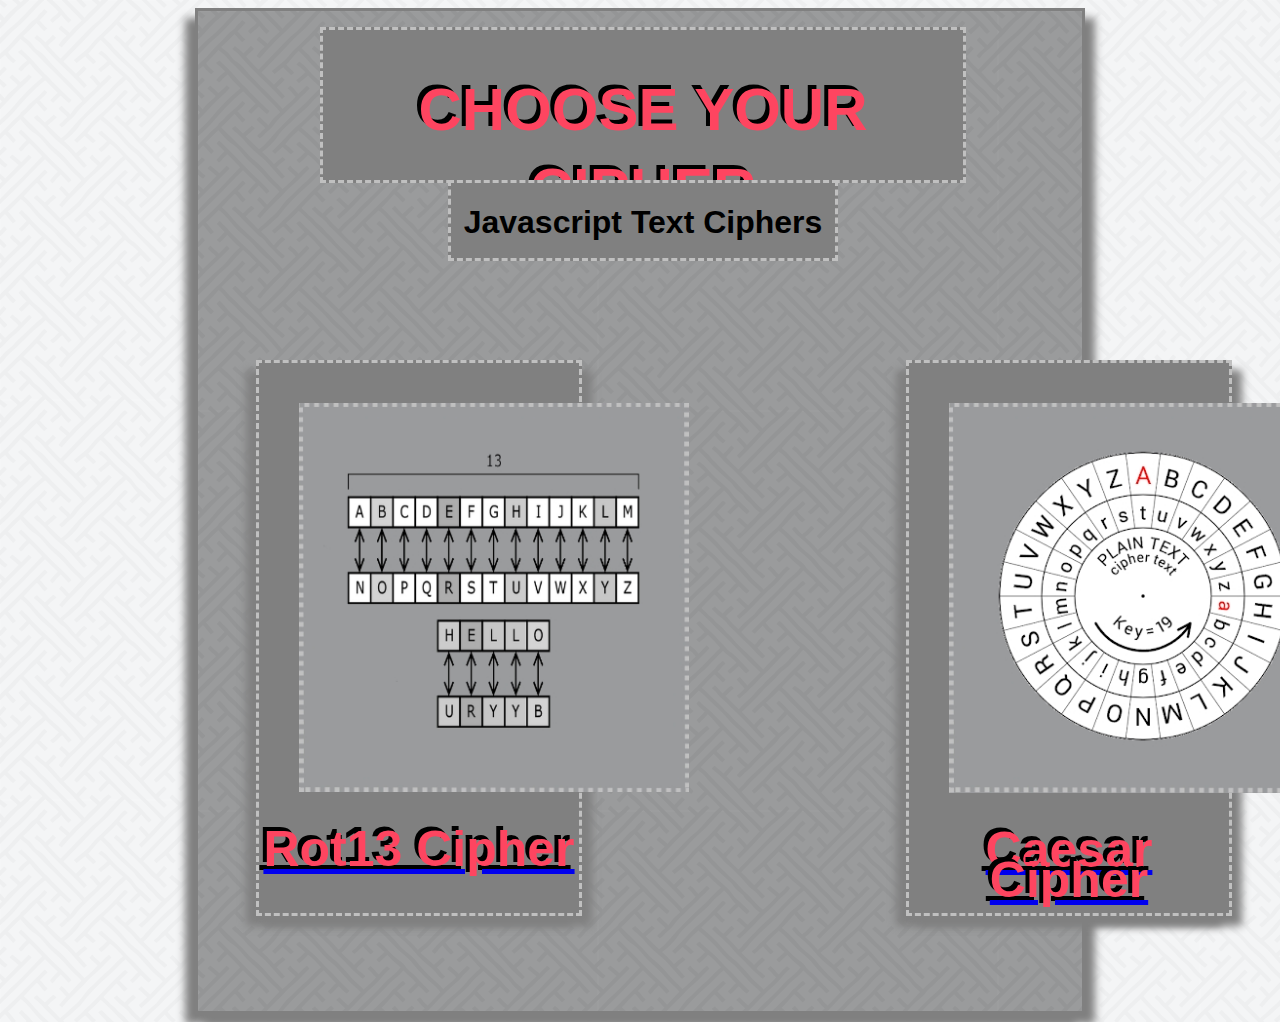
<file: index.html>
<DOCTYPE html>

<!--  Author: Alasdair Fairgrieve
      Last Modified: 19-7-18
      This is the HTML code for the index page. -->

<html>
  <head>
    <title>Homepage</title>
    <link rel="stylesheet" href="StyleSheet.css">
  </head>

  <body>

    <div class="titleBox">
      <h1 class="titleText"> CHOOSE YOUR CIPHER </h1>
    </div>

    <div class="subtitleBox">
      <h1 class="subtitleText">Javascript Text Ciphers</h1>
    </div>

    <!--Rot13 Box-->
    <div class="uiBox">
      <a href="rot13Cipher.html"><img src="images/rot13.jpg"
        style="
        margin:auto;
        width:390px;
        margin-top: 40px;
        margin-left: 40px;
        margin-right: 40px;
        "/>
      </a>
      <a href="rot13Cipher.html">
        <h2 class="cipherText">Rot13 Cipher</h2>
      </a>
    </div>

    <!--Caesar Box-->
    <div class="uiBox" style="margin-left: 650px;">
      <a href="caesarCipher.html"><img src="images/caesar.jpg"
        style="
        margin:auto;
        width:390px;
        margin-top: 40px;
        margin-left: 40px;
        margin-right: 40px;
        "/>
      </a>
      <a href="caesarCipher.html">
        <h2 class="cipherText">Caesar Cipher</h2>
      </a>
    </div>

    <!--Textured background surface-->
    <div class="backgroundBox"></div>

  </body>
</html>
</file>
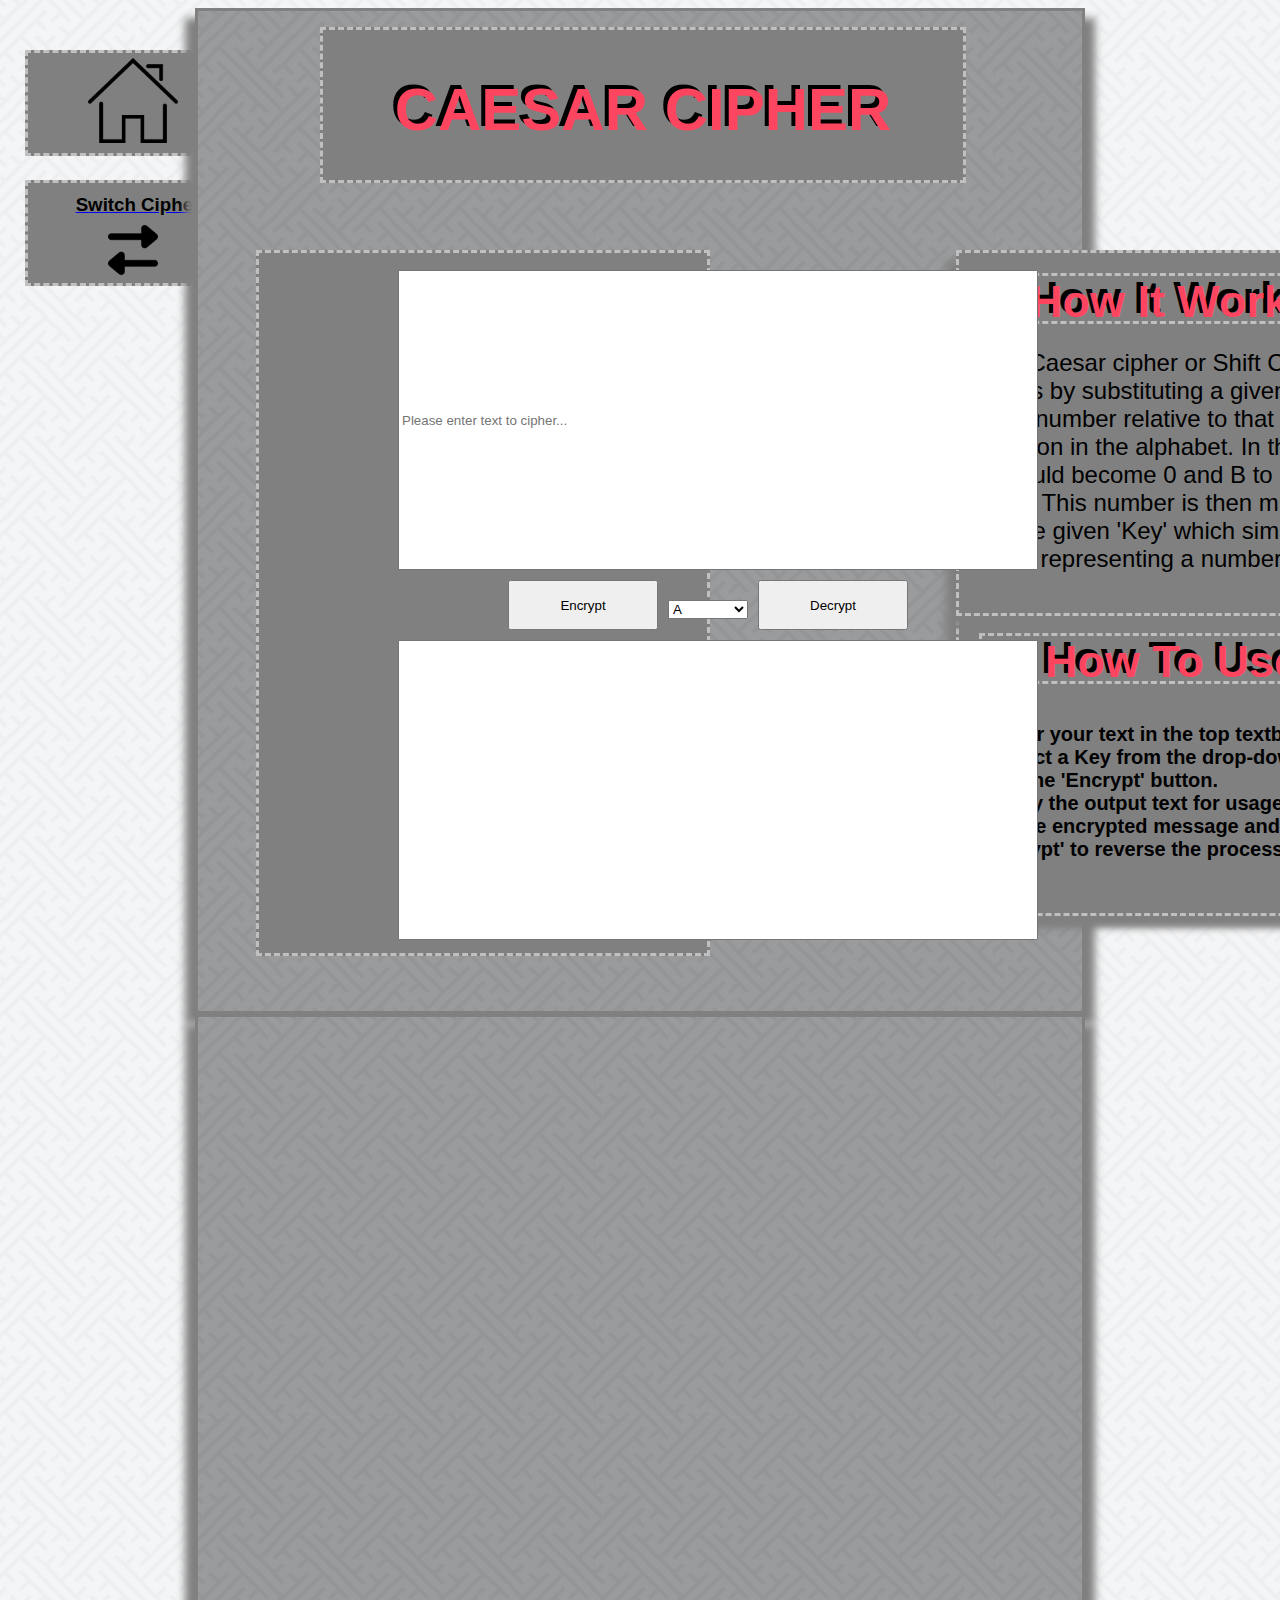
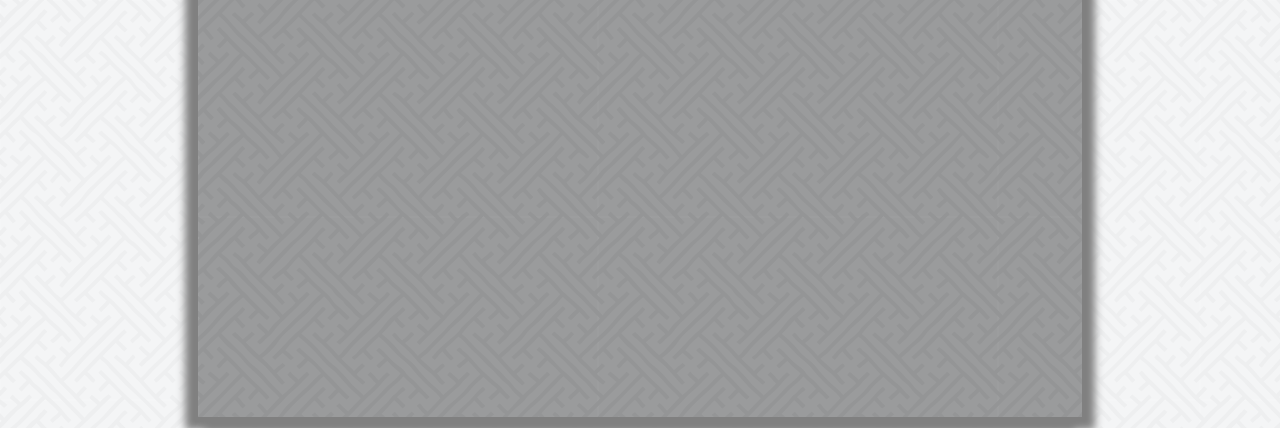
<file: caesarCipher.html>
<DOCTYPE html>

<!--  Author: Alasdair Fairgrieve
      Last Modified: 21-7-18
      This is the HTML code for the caesar Cipher page. -->
<html>
  <head>
    <title>Caesar Cipher</title>
    <link rel="stylesheet" href="StyleSheet.css">
  </head>

  <script src="caesar.js"></script>

  <body>
    <div class="titleBox">
      <h1 class="titleText"> CAESAR CIPHER </h1>
    </div>

    <!-- Home Button -->
    <div class="navButton">
      <a href="index.html"><img src="images/home.png"
        style="
        height: 90px;
        margin-left: 60px;
        ">
      </a>
    </div>

    <!-- Switch Cipher Button -->
    <div class="navButton" style="top: 180px;">
      <a href="caesarCipher.html">
        <h3 class="subtitleText" style="line-height: 5px">Switch Cipher</h3>
      </a>
      <a href="rot13Cipher.html"><img src="images/switch.png"
        style="
        align-items: center;
        width: 50px;
        margin-left: 80px;
        ">
      </a>
    </div>

    <!-- Bottom Box -->
    <div class="uiBox"
     style="
     margin-left: 700px;
     margin-top: 250px;
     width: 430px;
     height: 300px;
    ">
      <p id="howToUseCaesar">
      <b> • Enter your text in the top textbox.
        <br>• Select a Key from the drop-down menu.
        <br>• Hit the 'Encrypt' button.
        <br>• Copy the output text for usage.
        <br>• Paste encrypted message and use <br>'Decrypt' to reverse the process.
      </b>
      </p>

      <div class="subtitleBox" style="
      width: 380px;
      left: 20px;
      top: 20px;
      height: 45px;
      ">
      <h2 class="titleText" style="
      font-size: 45px;
      line-height: 1px;
      margin-top: 25px;
      ">How To Use</h2>
      </div>
    </div>

    <!-- Top Box -->
    <div class="uiBox"
     style="
     margin-left: 700px;
     top: 250px;
     width: 430px;
     height: 360px;
    ">
      <p id="howItWorksCaesar">
        The Caesar cipher or Shift Cipher<br> works by substituting a given letter<br>
        for a number relative to that letter's position in the alphabet. In this case<br>
        A would become 0 and B to 1 and so forth. This number is then multiplied<br> by
        the given 'Key' which similarly is a letter representing a number.
      </p>

      <div class="subtitleBox" style="
      width: 380px;
      left: 20px;
      top: 20px;
      height: 45px;
      ">
      <h2 class="titleText" style="
      font-size: 45px;
      line-height: 1px;
      margin-top: 25px;
      ">How It Works</h2>
      </div>
    </div>

    <div class="backgroundBox"></div>

    <select id="dropDown" name="letter">
        <option value="a">A</option>
        <option value="b">B</option>
        <option value="c">C</option>
        <option value="d">D</option>
        <option value="e">E</option>
        <option value="f">F</option>
        <option value="g">G</option>
        <option value="h">H</option>
        <option value="i">I</option>
        <option value="j">J</option>
        <option value="k">K</option>
        <option value="l">L</option>
        <option value="m">M</option>
        <option value="n">N</option>
        <option value="o">O</option>
        <option value="p">P</option>
        <option value="q">Q</option>
        <option value="r">R</option>
        <option value="s">S</option>
        <option value="t">T</option>
        <option value="u">U</option>
        <option value="v">V</option>
        <option value="w">W</option>
        <option value="x">X</option>
        <option value="y">Y</option>
        <option value="z">Z</option>
      </select>

      <div class="cipherBackgroundBox">
      </div>

    <button onclick="encrypt()" class="button">Encrypt</button>
    <button onclick="decrypt()" class="button" style="margin-left: 750px;">Decrypt</button>

    <input id ="output" type = "text" size ="20" placeholder="" spellcheck="false" class ="outputText">
    <input id ="input" type ="text" size ="20" placeholder="Please enter text to cipher..." spellcheck="false" class="inputText">

    <!--Textured background surface-->
    <div class="backgroundBox">
    </div>

  </body>
</html>
</file>
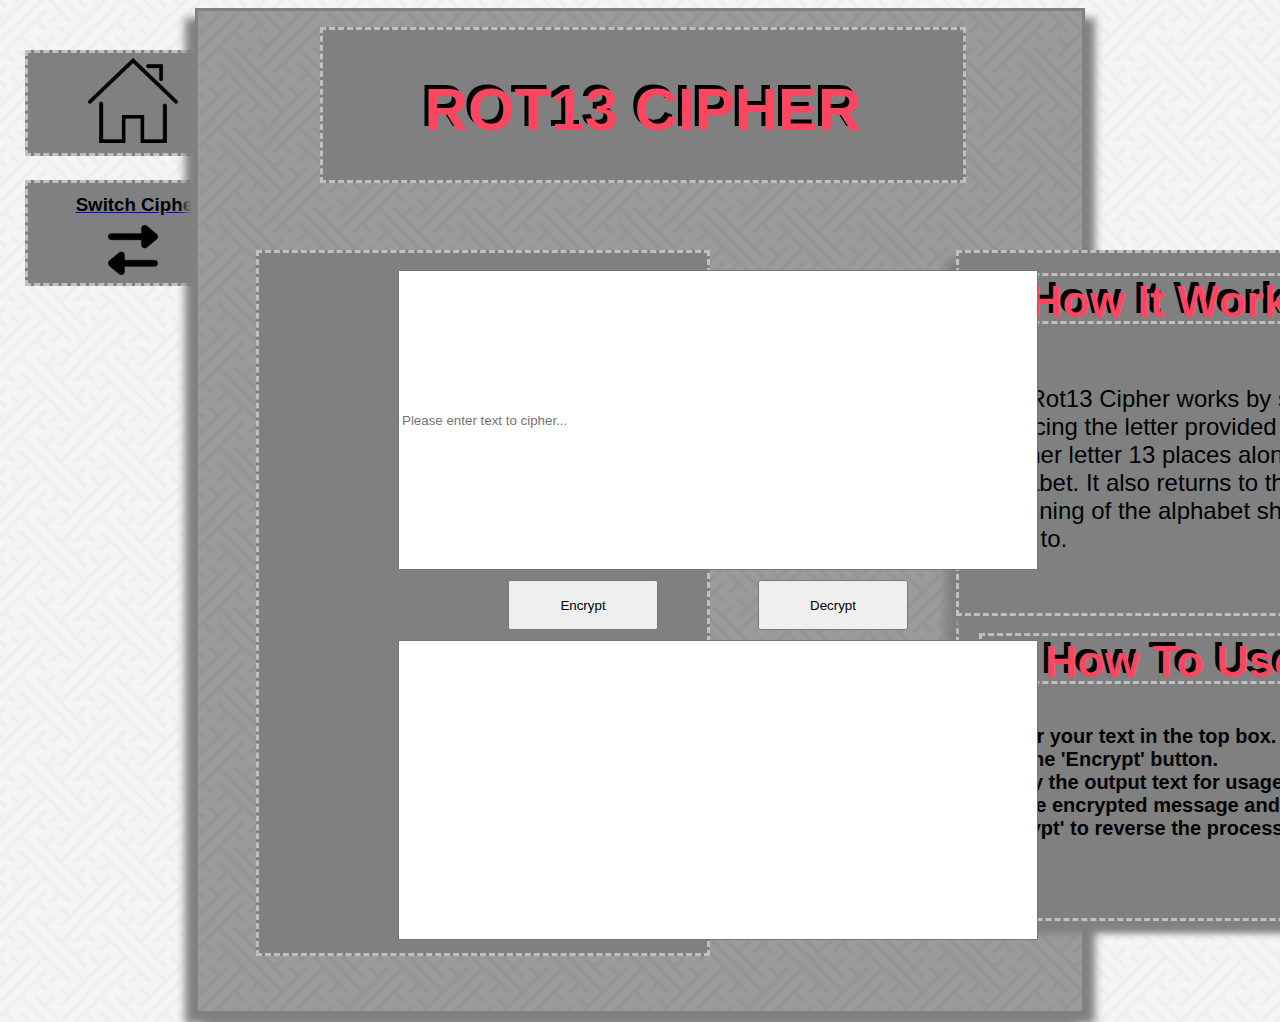
<file: rot13Cipher.html>
<DOCTYPE html>

<!--  Author: Alasdair Fairgrieve
      Last Modified: 21-7-18
      This is the HTML code for the Caeser Cipher page. -->
<html>

  <head>
    <title>Rot13 Cipher</title>
    <link rel="stylesheet" href="StyleSheet.css">
  </head>

  <body>

    <script src="rot13.js"></script>

    <div class="titleBox">
      <h1 class="titleText"> ROT13 CIPHER </h1>
    </div>

    <div class="cipherBackgroundBox">
    </div>

    <!-- Home Button -->
    <div class="navButton">
      <a href="index.html"><img src="images/home.png"
        style="
        height: 90px;
        margin-left: 60px;
        ">
      </a>
    </div>

    <!-- Switch Cipher Button -->
    <div class="navButton" style="top: 180px;">
      <a href="caesarCipher.html">
        <h3 class="subtitleText" style="line-height: 5px">Switch Cipher</h3>
      </a>
      <a href="caesarCipher.html"><img src="images/switch.png"
        style="
        align-items: center;
        width: 50px;
        margin-left: 80px;
        ">
      </a>
    </div>

    <!-- Bottom Box -->
    <div class="uiBox"
     style="
     margin-left: 700px;
     margin-top: 250px;
     width: 430px;
     height: 305px;
    ">

    <p id="howToUseRot13">
    <b>   • Enter your text in the top box.
      <br>• Hit the 'Encrypt' button.
      <br>• Copy the output text for usage.
      <br>• Paste encrypted message and use <br>'Decrypt' to reverse the process.
    </b>
    </p>

      <div class="subtitleBox" style="
      width: 380px;
      left: 20px;
      top: 20px;
      height: 45px;
      ">
      <h2 class="titleText" style="
      font-size: 45px;
      line-height: 1px;
      margin-top: 25px;
      ">How To Use</h2>
      </div>
    </div>

    <!-- Top Box -->
    <div class="uiBox"
     style="
     margin-left: 700px;
     top: 250px;
     width: 430px;
     height: 360px;
    ">

      <p id="howItWorksRot13">
        The Rot13 Cipher works by simply replacing the letter provided
        with another letter 13 places along in the alphabet. It also
        returns to the <br> beginning of the alphabet should it <br>need to.

      <div class="subtitleBox" style="
      width: 380px;
      left: 20px;
      top: 20px;
      height: 45px;
      ">
      <h2 class="titleText" style="
      font-size: 45px;
      line-height: 1px;
      margin-top: 25px;
      ">How It Works</h2>
      </div>
    </div>

    <!--Textured background surface-->
    <div class="backgroundBox"></div>

    <button onclick="encrypt()" class="button">Encrypt</button>
    <button onclick="decrypt()" class="button" style="margin-left: 750px;">Decrypt</button>

    <input id ="output" type = "text" size ="20" placeholder="" spellcheck="false" class ="outputText">
    <input id ="input" type ="text" size ="20" placeholder="Please enter text to cipher..." spellcheck="false" class="inputText">

  </body>
</html>
</file>
<file: StyleSheet.css>
/*  Author: Alasdair Fairgrieve
    Last Modified: 21-7-18

    This is the stylesheet which holds the CSS information
    that will be used to style the webpage.
*/


/* Standalone dark background box */
.backgroundBox
{
  background-color: #C0C0C0;
  background-image: url('images/bgDark.png');
  border: 3px solid #808080;
  margin: 0 auto;
  width: 70%;
  height: 1000px;
  position: relative;
  box-shadow: 10px 10px 8px #808080,
              -10px 10px 8px #808080;
}

/* Main titlebox */
.titleBox
{
  position: absolute;
  margin: 0 auto;
  background-color: #808080;
  width: 50%;
  left: 25%;
  top: 3%;
  height: 150px;
  border: 3px dashed #C0C0C0;
  z-index: 2000;

}

/*Style and positioning of subtitle div boxes*/
.subtitleBox
{
  position: absolute;
  margin: 0 auto;
  background-color: #808080;
  width: 30%;
  align-items: center;
  left: 35%;
  top: 20%;
  height: 75px;
  border: 3px dashed #C0C0C0;
  z-index: 2000;
}

/*Text contained within subtitle div boxes*/
.subtitleText
{
  font-family:"Helvetica";
  text-align: center;
  color: #000000;

}

/*div styling to contain cipher links and accentuate features*/
.uiBox
{
  position: absolute;
  margin: 0 auto;
  background-color: #808080;
  width: 25%;
  left: 20%;
  top: 40%;
  height: 550px;
  border: 3px dashed #C0C0C0;
  z-index: 2000;
  box-shadow: 10px 10px 8px #808080,
              -10px 10px 8px #808080;
}

/*Applies tiled background image*/
body
{
  background-image: url(images/bg.png);
}

/*Text for main title*/
.titleText
{
  text-align: center;
  text-shadow: -4px -4px 0 #000000;
  vertical-align: middle;
  font-size: 60px;
  line-height: 80px;
  color: #fe4560;
  font-family:"Helvetica";
}

/*Text used within paragraphs*/
.boxtext
{
  font-family:"Helvetica";
}

/*Text used to title cipher div boxes*/
.cipherText
{
  text-align: center;
  text-shadow: -4px -4px 0 #000000;
  vertical-align: middle;
  font-size: 50px;
  line-height: 30px;
  color: #fe4560;
  font-family:"Helvetica";
}

/*Style used for div background of cipher interface*/
.cipherBackgroundBox
{
  position: absolute;
  margin: 0 auto;
  background-color: #808080;
  width: 35%;
  left: 20%;
  top: 250px;
  height: 700px;
  border: 3px dashed #C0C0C0;
  z-index: 2000;
}

/*Style and parameters for home button*/
.navButton
{
  position: absolute;
  margin: 0 auto;
  background-color: #808080;
  width: 220px;
  height: 100px;
  left: 25px;
  top: 50px;
  border: 3px dashed #C0C0C0;
}

/*Style and parameter used for cipher ui buttons*/
.button
{
  width: 150px;
  height: 50px;
  margin-left: 500px;
  top: 580px;
  z-index: 2000;
  position: absolute;
}

/*Style and parameter used for input text box*/
.inputText
{
  width: 640px;
  height: 300px;
  top: 270px;
  margin-left: 390px;
  z-index: 2000;
  position: absolute;
}

/*Style and parameter used for output text box*/
.outputText
{
  width: 640px;
  height: 300px;
  top: 640px;
  margin-left: 390px;
  z-index: 2000;
  position: absolute;
}

/*ID used for sizing dropdown menu*/
#dropDown
{
  margin-left: 660px;
  top: 600px;
  position: absolute;
  width: 80px;
  z-index: 3000;
}

/*ID used for formatting descriptive text*/
#howToUseRot13
{
  position: relative;
  font-family: "Helvetica";
  font-size: 20px;
  top: 30%;
  left: 5%;
}

/*ID used for formatting descriptive text*/
#howItWorksCaesar
{
  position: relative;
  font-family: "Helvetica";
  font-size: 24px;
  top: 20%;
  left: 5%;
}

/*ID used for formatting instructive text*/
#howItWorksRot13
{
  position: relative;
  font-family: "Helvetica";
  font-size: 24px;
  top: 30%;
  left: 5%;
}

/*ID used for formatting instructive text*/
#howToUseCaesar
{
  position: relative;
  font-family: "Helvetica";
  font-size: 20px;
  top: 30%;
  left: 5%;
}
</file>
